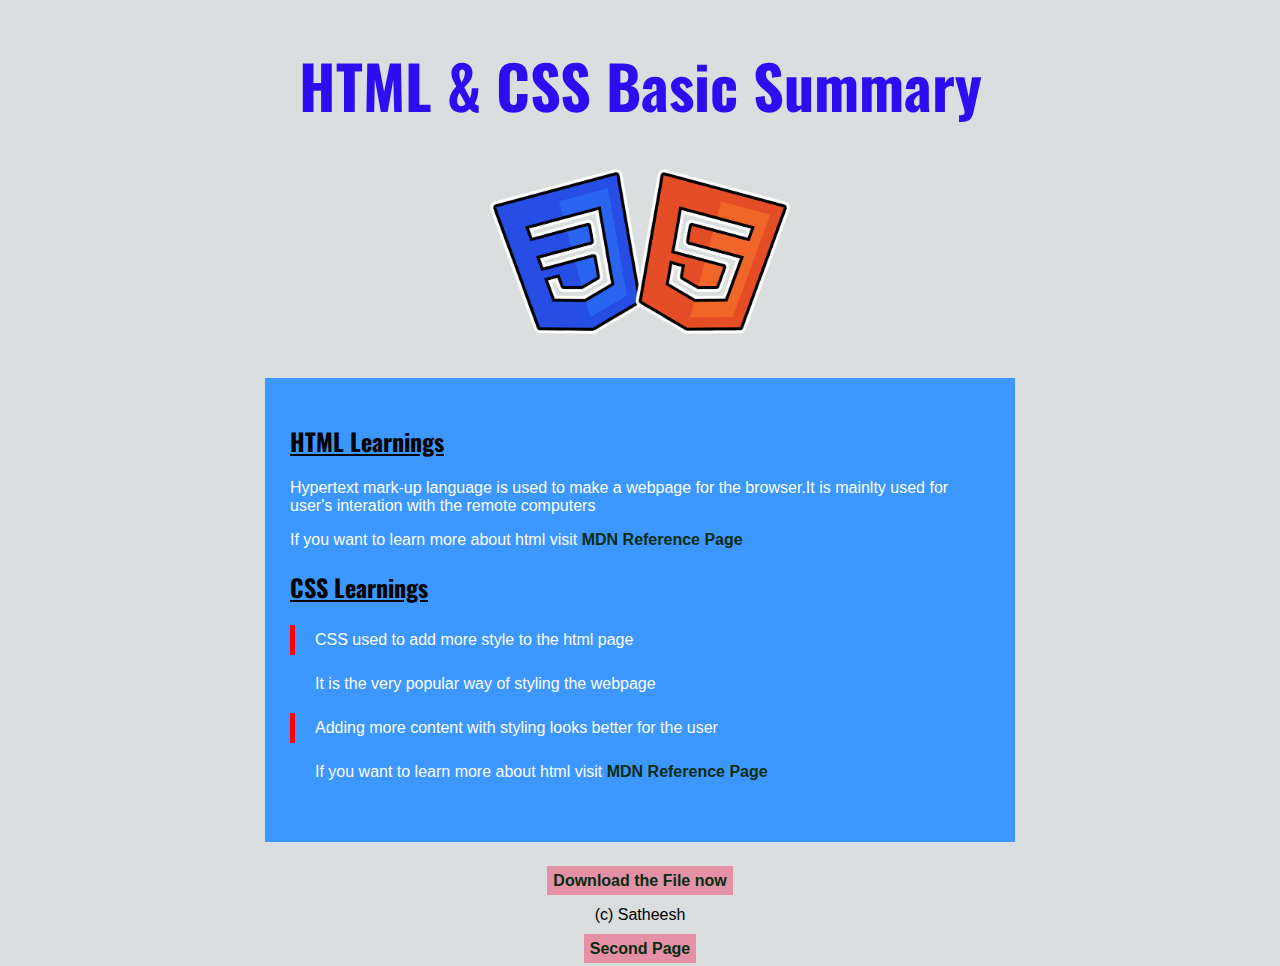
<file: task.html>
<!DOCTYPE html>
<html lang="en">
  <head>
    <meta charset="UTF-8" />
    <link rel="preconnect" href="https://fonts.googleapis.com" />
    <link rel="preconnect" href="https://fonts.gstatic.com" crossorigin />
    <link
      href="https://fonts.googleapis.com/css2?family=Oswald:wght@595&family=Roboto&family=Source+Sans+Pro:wght@600&display=swap"
      rel="stylesheet"
    />
    <link href="styles/task.css" rel="stylesheet" />
    <link href="Images/favicon.ico" rel="icon" type="Images/x-icon"/>
    <title>Task</title>
  </head>
  <body>
    <header style="text-align: center">
      <h1>HTML & CSS Basic Summary</h1>
      <img src="Images/html-css.png" alt="css-html image" />
    </header>
    <main>
      <h2>HTML Learnings</h2>
      <p>
        Hypertext mark-up language is used to make a webpage for the browser.It
        is mainlty used for user's interation with the remote computers
      </p>
      <p>If you want to learn more about html visit <a href="https://developer.mozilla.org/en-US/docs/Web/HTML">MDN Reference Page</a></p>
      <h2>CSS Learnings</h2>
      <ul>
        <li class="import">CSS used to add more style to the html page</li>
        <li id="imp">It is the very popular way of styling the webpage</li>
        <li class="import">Adding more content with styling looks better for the user</li>
        <li id="imp">If you want to learn more about html visit <a href="https://developer.mozilla.org/en-US/docs/Web/CSS/Reference">MDN Reference Page</a></p></li>
      </ul>
    </main>
    <footer>
      <a href="/pdf/Determination_of_toxic_elements_mercury_cadmium_le.pdf">Download the File now</a>
      <p>(c) Satheesh</p>
      <a href="second.html">Second Page</a>
    </footer>
  </body>
</html>
</file>
<file: styles/task.css>
body{
    background-color:rgb(219, 222, 223);
    font-family: Verdana, Geneva, Tahoma, sans-serif;
}
header{
    text-align: center;
    margin:40px;
}
header h1{
    display:block;
    color:rgb(45, 14, 241);
    font-size:60px;
    font-family:'Oswald',sans-serif;
}
header img{
    width:300px;
    text-align:center;
}
main{
    background-color: rgb(60, 151, 255);
    width:700px;
    padding:25px;
    margin:30px auto;
    color:white;

}
main h2{
    font-weight:bolder;
    font-family:'Oswald',sans-serif;
    text-decoration:underline;
    color: black;
}
ul{
    margin:0;
    padding:0;
}
li{
    padding:6px;
    margin:14px 0;
    list-style: none;
    padding-left: 20px;
    border-left: 5px solid transparent;
}
.import{
    border-left: 5px solid red;
}
a{
    text-decoration:none;
    color:rgb(6, 44, 17);
    font-weight: bolder;
}
a:hover,a:active{
    -webkit-text-fill-color: rgb(255, 1, 99);
    background-color: cornsilk;
}
footer{
    text-align:center;
}
footer a{
    background-color: rgb(228, 144, 165);
    padding:6px;
}
footer a:hover,footer a:active{
    background-color: rgb(226, 82, 118);
    -webkit-text-fill-color: rgb(240, 233, 236);
}
</file>
